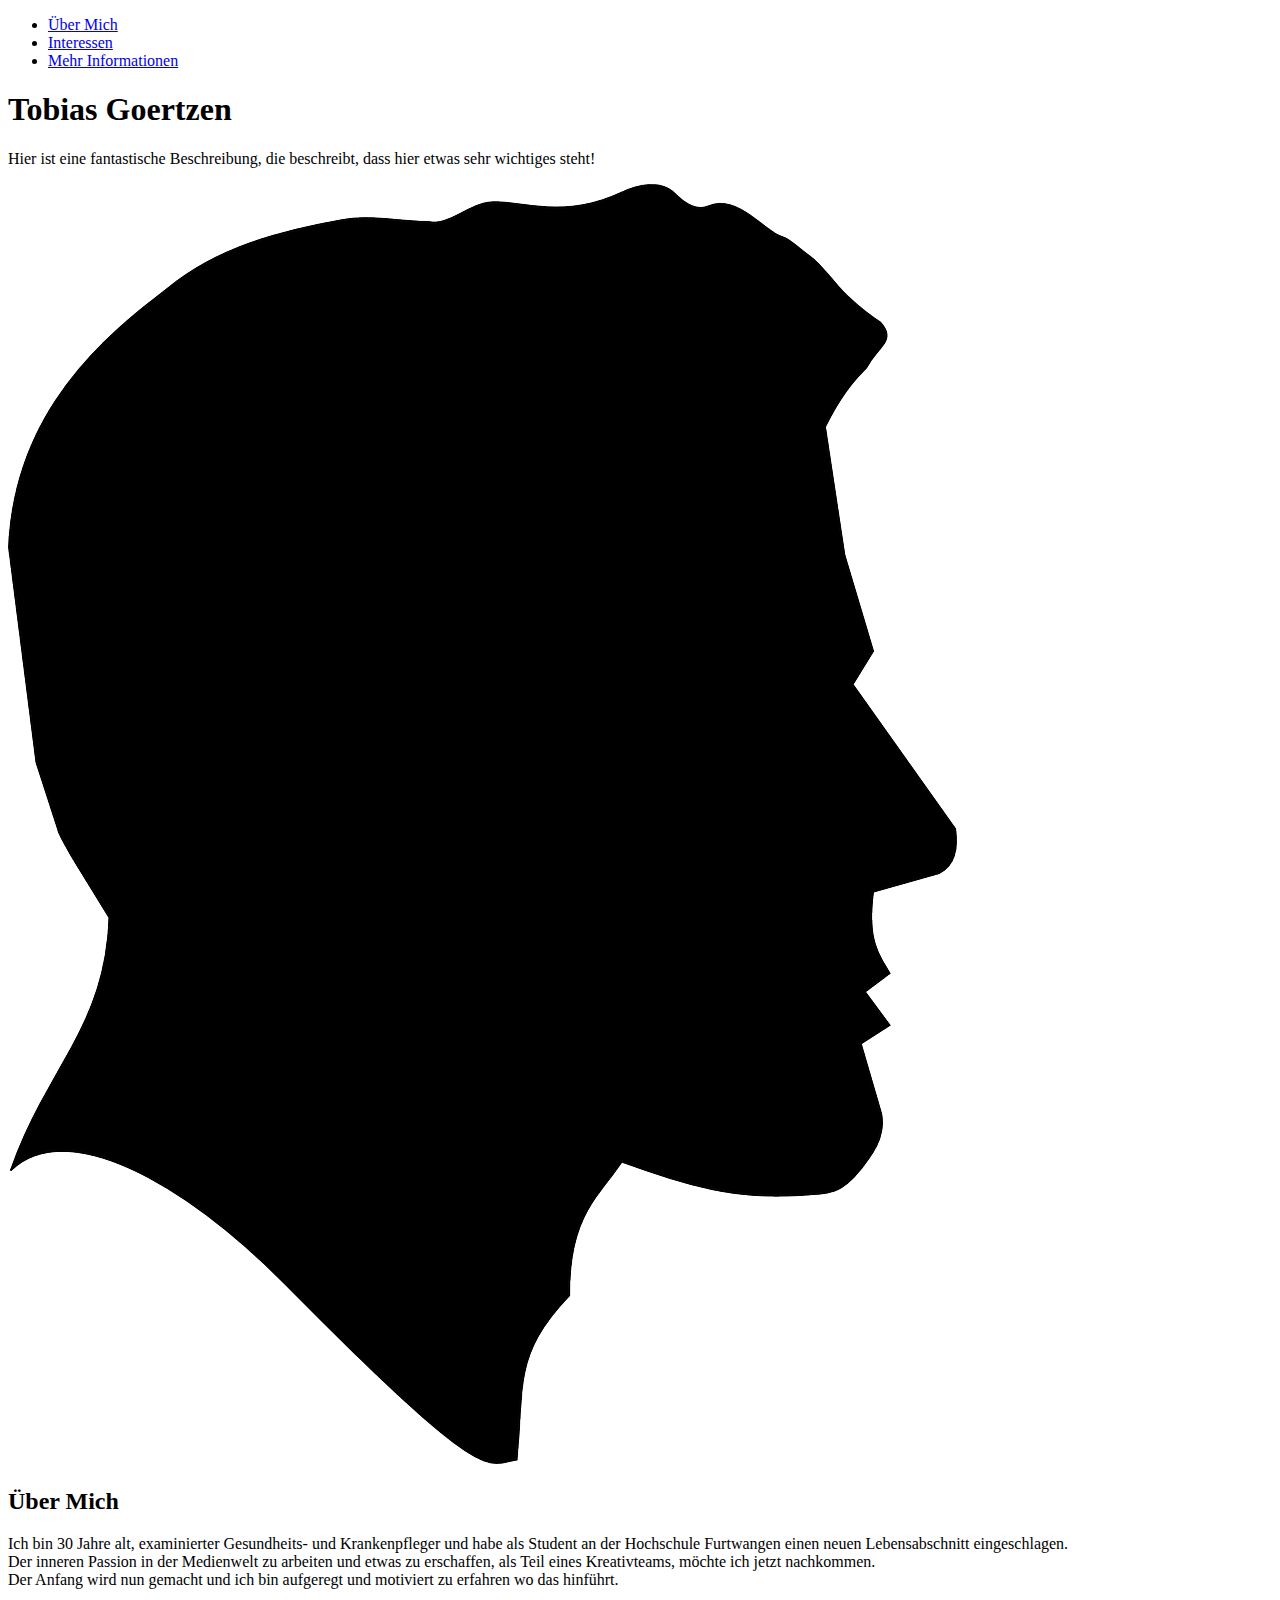
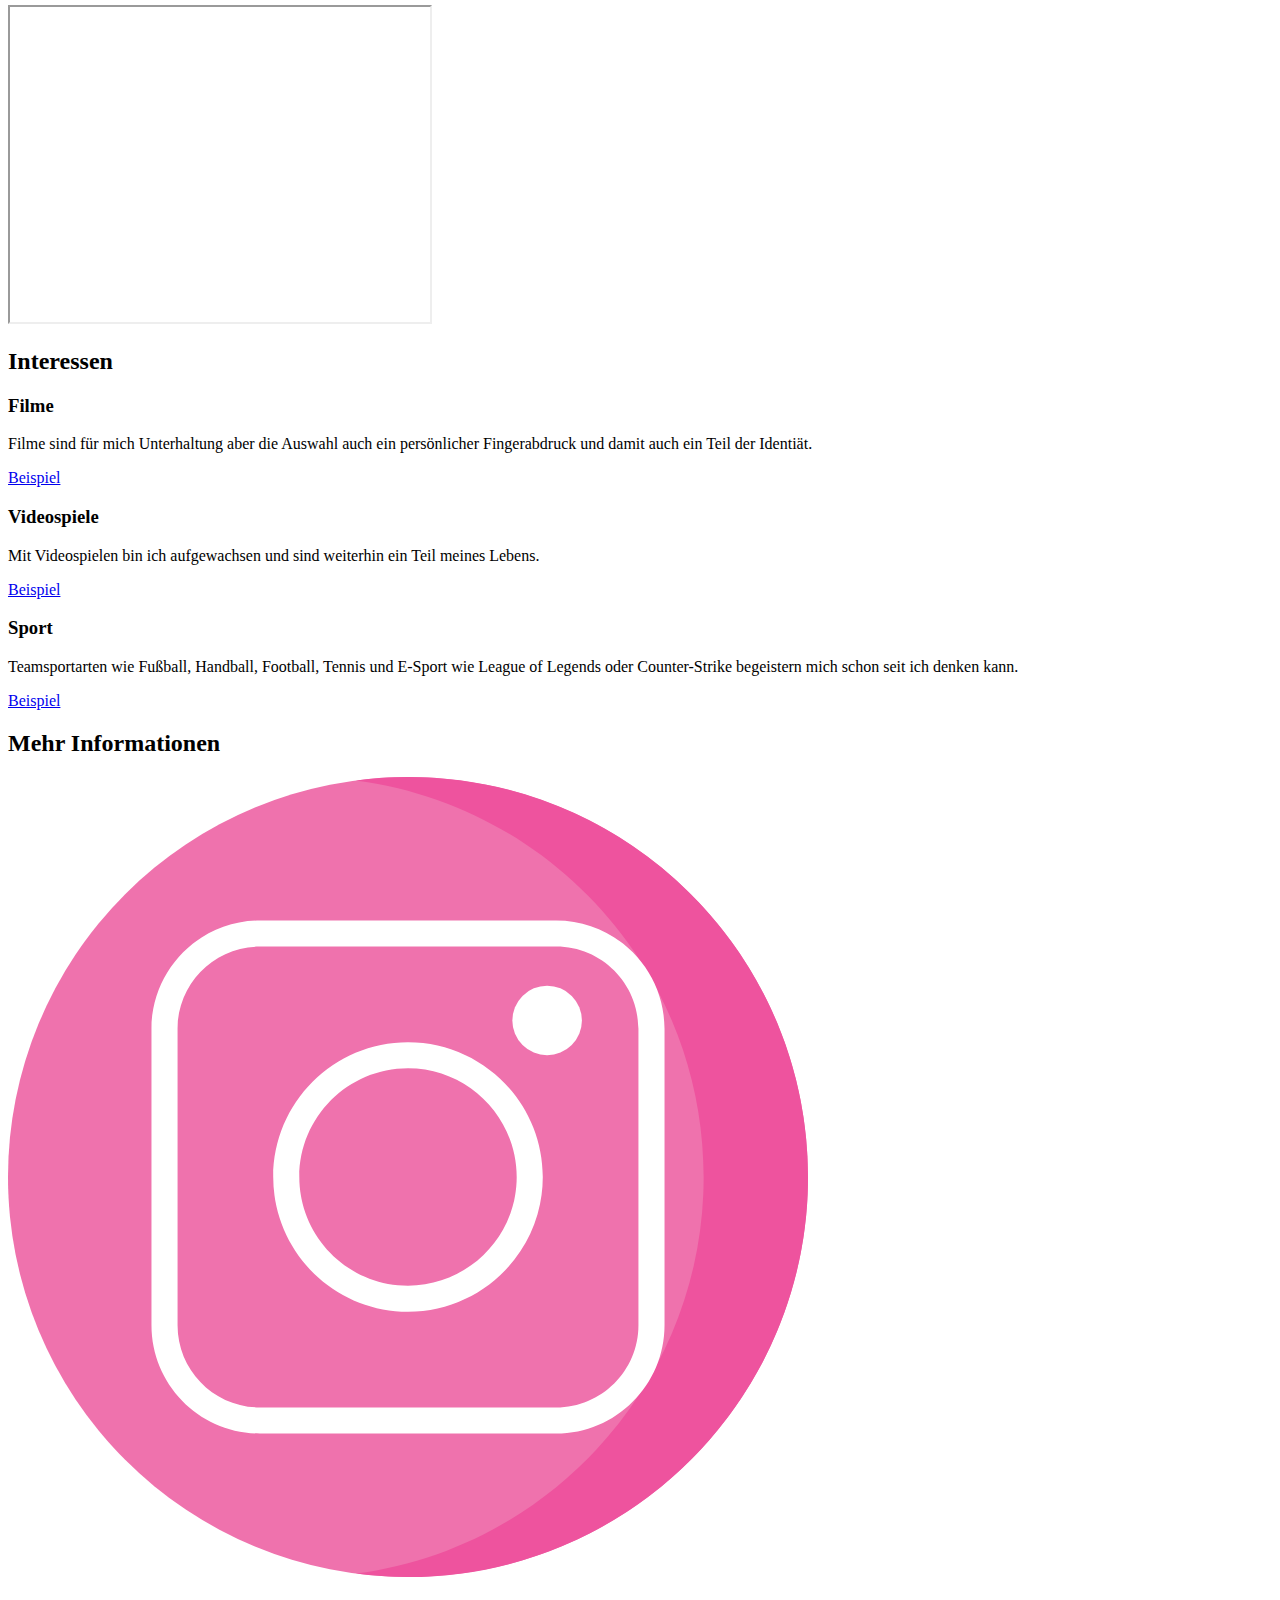
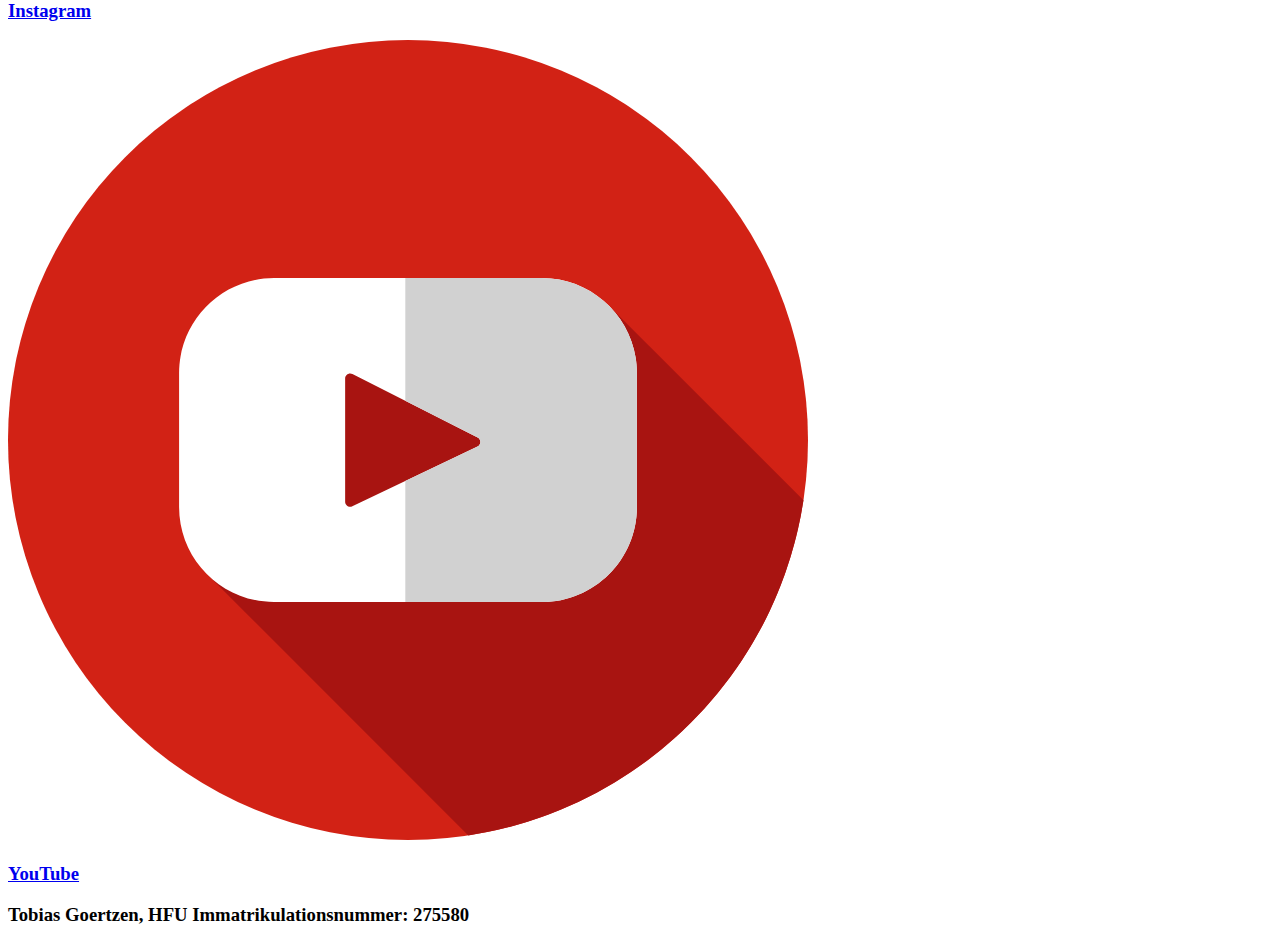
<file: index.html>
<!DOCTYPE html>
<html lang="en">
<head>
    <meta charset="UTF-8">
    <meta name="keywords" content="HTML, Portfolio, Vorstellung">
    <meta name="description" content="Portfolio">
    <meta name="author" content="Tobias Goertzen">
    <meta http-equiv="refresh" content="30">
    <meta name="viewport" content="width=device-width, initial-scale=1.0">
    <title>Startseite</title>
</head>
<body>
    <header>
        <div class="header_text"></div>
        <nav>
            <ul>
                <li><a href="#about_me_section">Über Mich</a></li>
                <li><a href="#services_section">Interessen</a></li>
                <li><a href="#more_information_section">Mehr Informationen</a></li>
            </ul>
        </nav>
        <h1>Tobias Goertzen</h1>
        <p class="subheading">Hier ist eine fantastische Beschreibung, die beschreibt, dass hier etwas sehr wichtiges steht!</p>
        <div class="circle"></div>
    </header>
    <section id="about_me_section">
        <img src="images/face-156456_1280.png" alt="">
        <div class="about_me_container">
            <h2>Über Mich</h2>
            <p>Ich bin 30 Jahre alt, examinierter Gesundheits- und Krankenpfleger und habe als Student an der Hochschule Furtwangen einen neuen Lebensabschnitt eingeschlagen.<br> Der inneren Passion in der Medienwelt zu arbeiten und etwas zu erschaffen, als Teil eines Kreativteams, möchte ich jetzt nachkommen. <br>Der Anfang wird nun gemacht und ich bin aufgeregt und motiviert zu erfahren wo das hinführt.</p>
            <iframe width="420" height="315" src="https://www.youtube.com/embed/mI4Wu0Hx3Vc?si=SgawfRs9wLjp8dt3?autoplay=1&mute=1"></iframe>
        </div>
    </section>
    <section id="services_section">
        <h2>Interessen</h2>
        <div class="flex_container">
            <div class="card">
                <h3>Filme</h3>
                <p>Filme sind für mich Unterhaltung aber die Auswahl auch ein persönlicher Fingerabdruck und damit auch ein Teil der Identiät.</p>
                <a href="https://www.youtube.com/watch?v=cU7QRZ0vOK4&t=124s">Beispiel</a>
            </div>
            <div class="card">
                <h3>Videospiele</h3>
                <p>Mit Videospielen bin ich aufgewachsen und sind weiterhin ein Teil meines Lebens.</p>
                <a href="https://www.youtube.com/watch?v=1OzoFq4Q3_c">Beispiel</a>
            </div>
            <div class="card">
                <h3>Sport</h3>
                <p>Teamsportarten wie Fußball, Handball, Football, Tennis und E-Sport wie League of Legends oder Counter-Strike begeistern mich schon seit ich denken kann.</p>
                <a href="https://www.youtube.com/watch?v=L6sbfskaTDQ&t=286s">Beispiel</a>
            </div>
        </div>
    </section>
    <footer id="more_information_section">
        <h2>Mehr Informationen</h2>
        <div class="grid_container">
            <div id="item1" class="grid_item">
                <img src="images/instagram-svgrepo-com.svg" alt="">
                <div>
                    <h3><a href="https://www.instagram.com/goer_tobi/">Instagram</a></h3>
                </div>
            </div>
            <div id="item2" class="grid_item">
                <img src="images/youtube-svgrepo-com.svg" alt="">
                <div>
                    <h3><a href="https://www.youtube.com/">YouTube</a></h3>
                </div>
                <div>
                    <h3>Tobias Goertzen, HFU Immatrikulationsnummer: 275580</h3>
                </div>
            </div>
        </div>
    </footer>
</body>
</html>
</file>
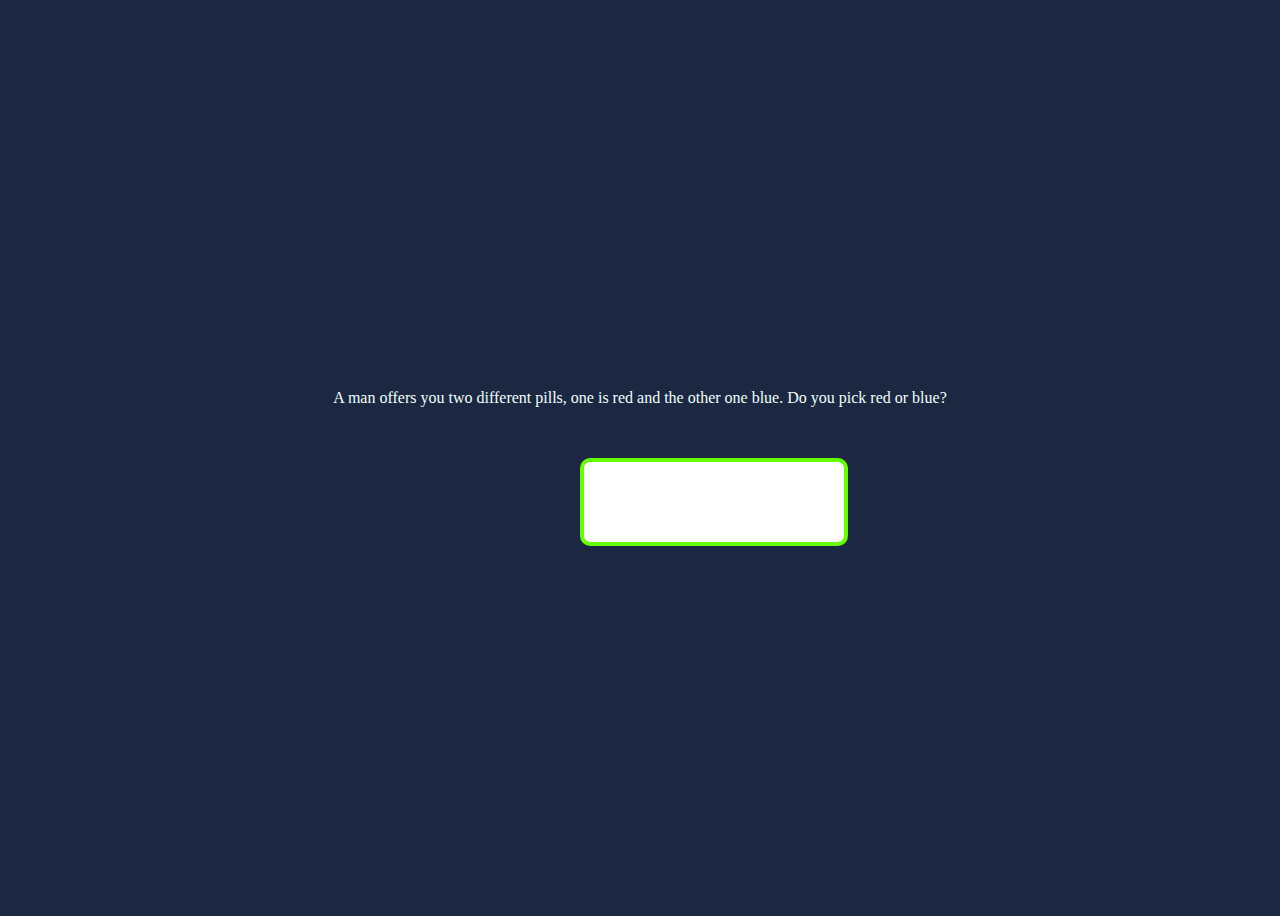
<file: Aufgabe 5/index.html>
<!DOCTYPE html>
<html lang="en">
<head>
    <meta charset="UTF-8">
    <meta name="viewport" content="width=device-width, initial-scale=1.0">
    <script defer src="script.js"></script>
    <link rel="stylesheet" href="style.css">
    <title>Document</title>
</head>
<body>
    <p id="output" >A man offers you two different pills, one is red and the other one blue. Do you pick red or blue?</p>
    <div class="inputForm__group">
        <label for="name" class="inputForm__label"></label>
        <input type="input" class="inputForm__field" />
    </div>
</body>
</html>
</file>
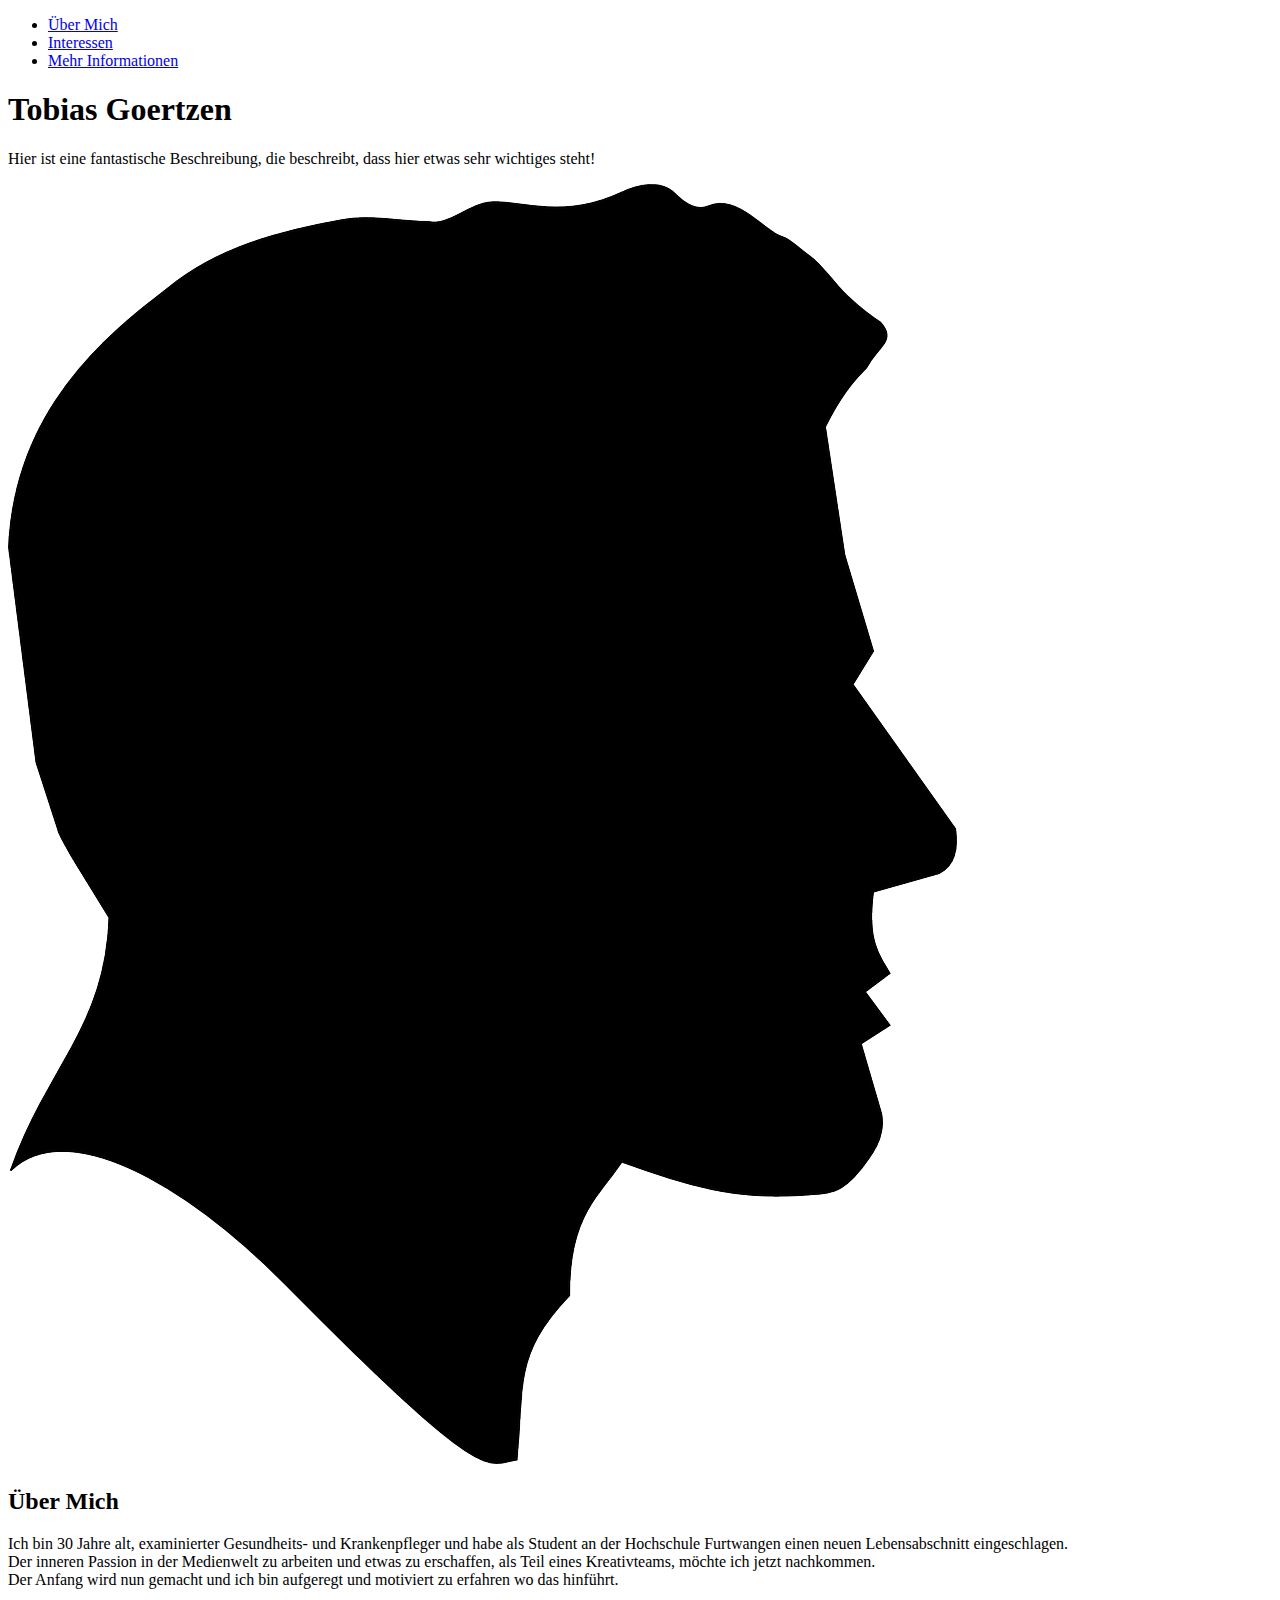
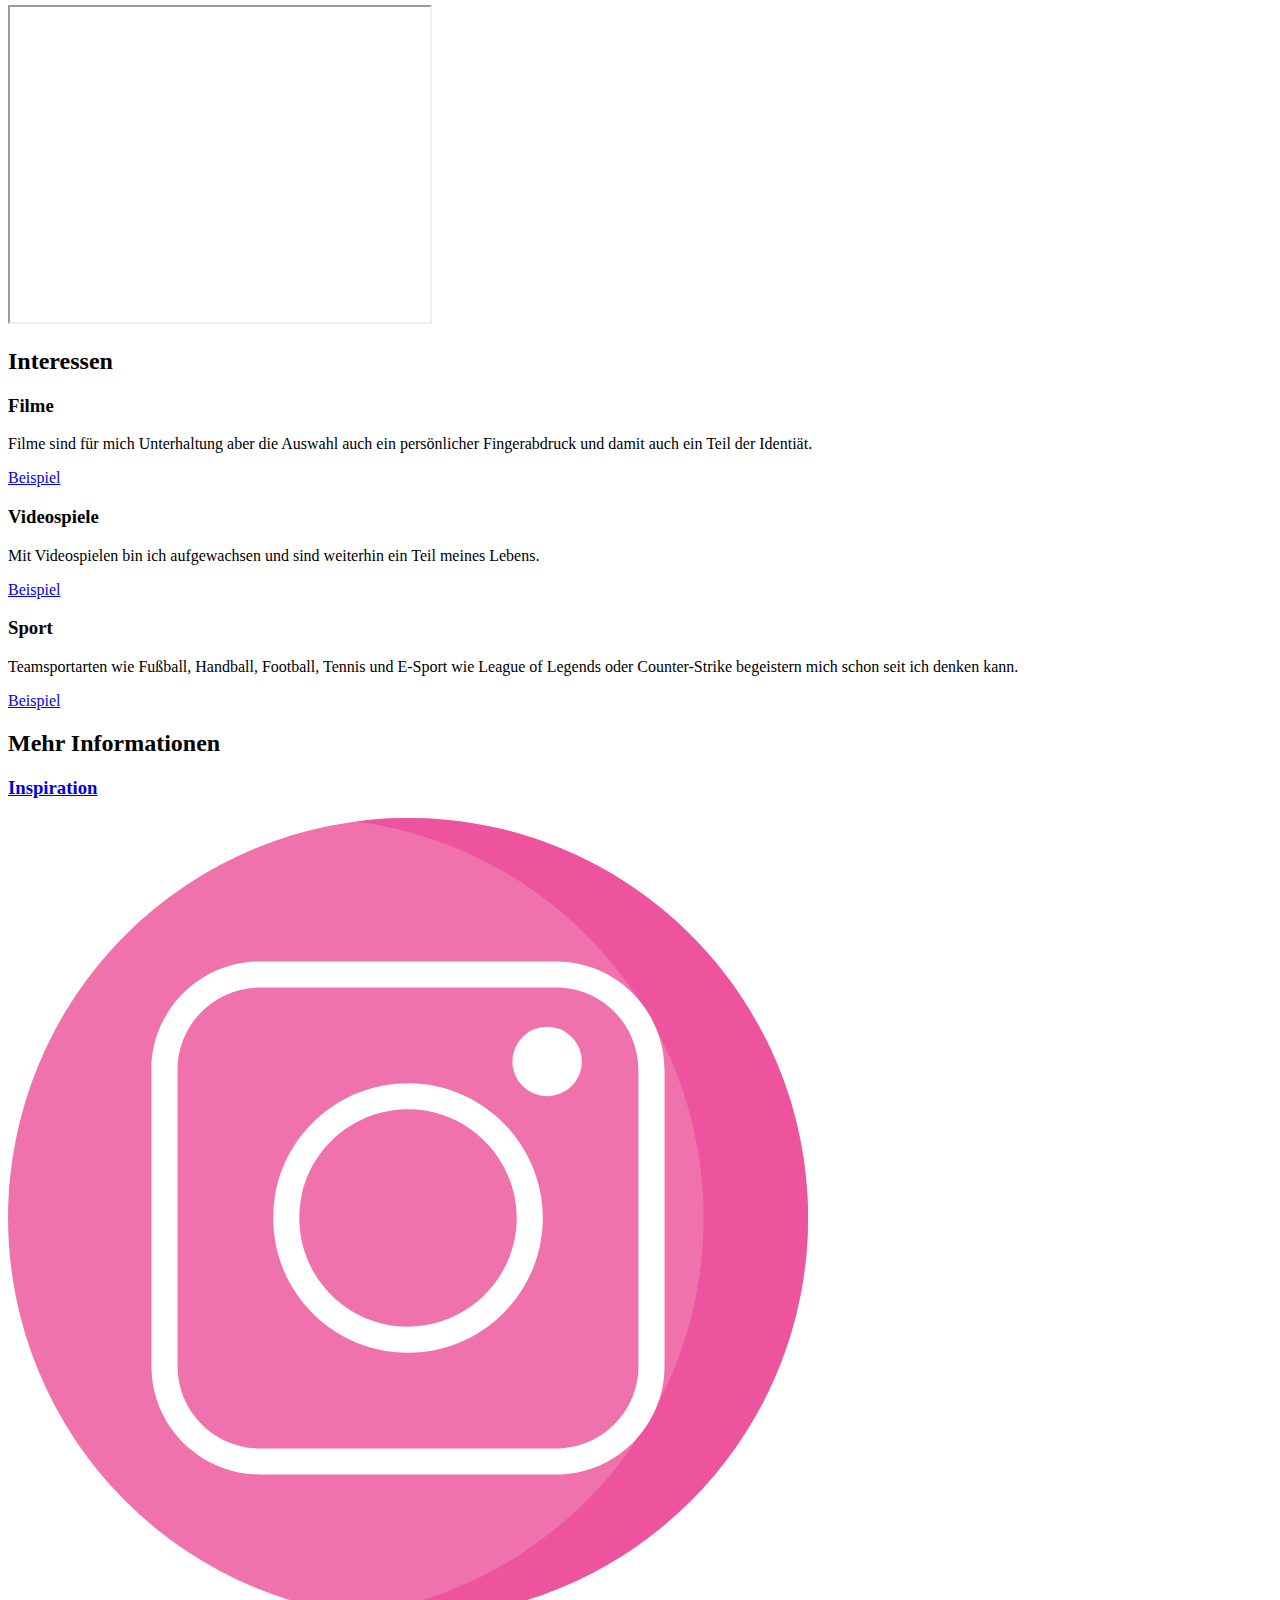
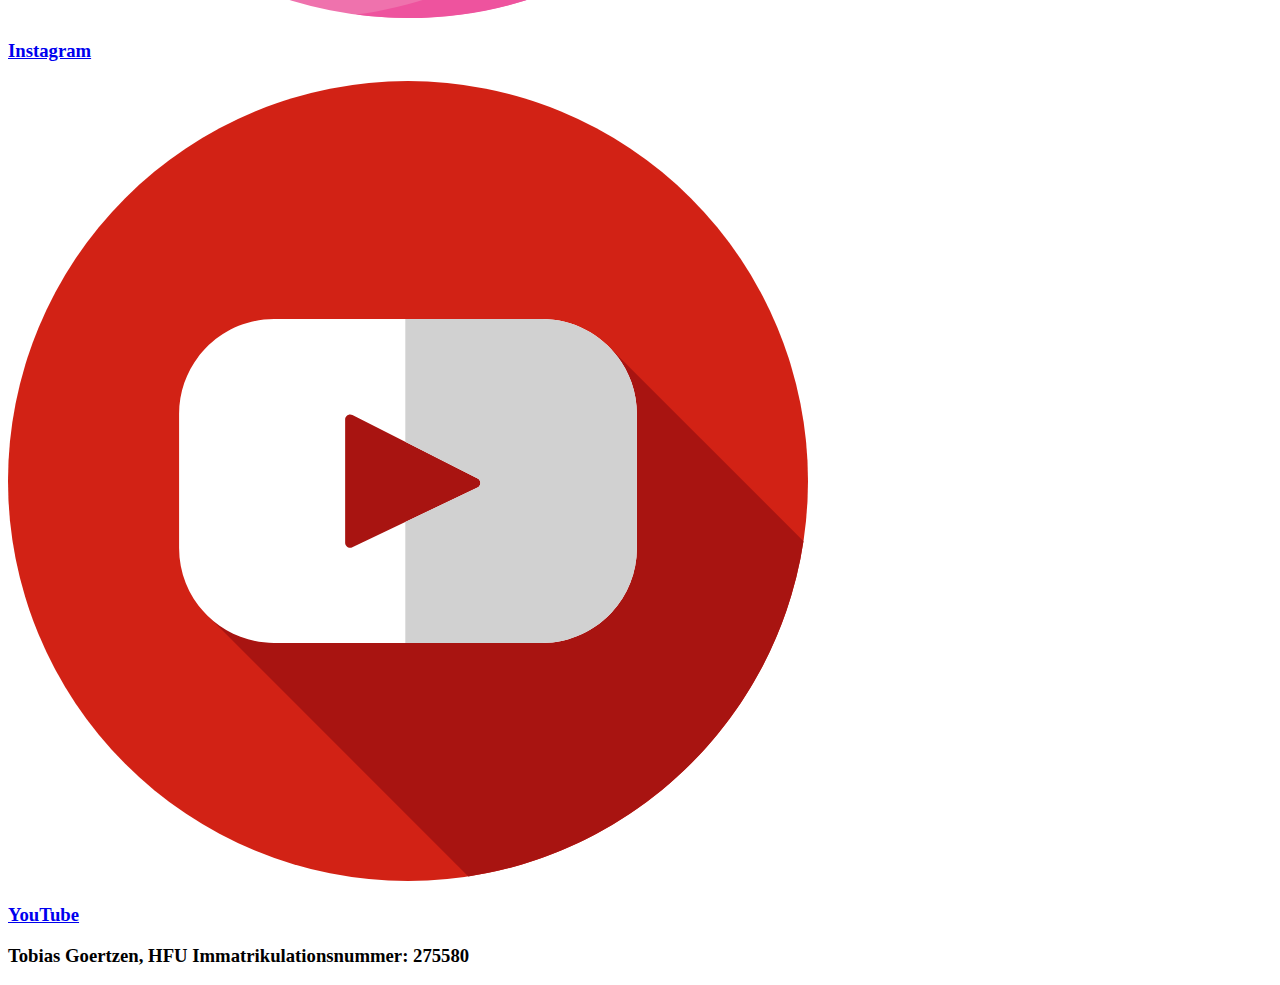
<file: Aufgabe1/index.html>
<!DOCTYPE html>
<html lang="en">
<head>
    <meta charset="UTF-8">
    <meta name="keywords" content="HTML, Portfolio, Vorstellung">
    <meta name="description" content="Portfolio">
    <meta name="author" content="Tobias Goertzen">
    <meta http-equiv="refresh" content="30">
    <meta name="viewport" content="width=device-width, initial-scale=1.0">
    <title>Startseite</title>
</head>
<body>
    <header>
        <div class="header_text"></div>
        <nav>
            <ul>
                <li><a href="#about_me_section">Über Mich</a></li>
                <li><a href="#services_section">Interessen</a></li>
                <li><a href="#more_information_section">Mehr Informationen</a></li>
            </ul>
        </nav>
        <h1>Tobias Goertzen</h1>
        <p class="subheading">Hier ist eine fantastische Beschreibung, die beschreibt, dass hier etwas sehr wichtiges steht!</p>
        <div class="circle"></div>
    </header>
    <section id="about_me_section">
        <img src="images/face-156456_1280.png" alt="">
        <div class="about_me_container">
            <h2>Über Mich</h2>
            <p>Ich bin 30 Jahre alt, examinierter Gesundheits- und Krankenpfleger und habe als Student an der Hochschule Furtwangen einen neuen Lebensabschnitt eingeschlagen.<br> Der inneren Passion in der Medienwelt zu arbeiten und etwas zu erschaffen, als Teil eines Kreativteams, möchte ich jetzt nachkommen. <br>Der Anfang wird nun gemacht und ich bin aufgeregt und motiviert zu erfahren wo das hinführt.</p>
            <iframe width="420" height="315" src="https://www.youtube.com/embed/mI4Wu0Hx3Vc?si=SgawfRs9wLjp8dt3?autoplay=1&mute=1"></iframe>
        </div>
    </section>
    <section id="services_section">
        <h2>Interessen</h2>
        <div class="flex_container">
            <div class="card">
                <h3>Filme</h3>
                <p>Filme sind für mich Unterhaltung aber die Auswahl auch ein persönlicher Fingerabdruck und damit auch ein Teil der Identiät.</p>
                <a href="https://www.youtube.com/watch?v=cU7QRZ0vOK4&t=124s">Beispiel</a>
            </div>
            <div class="card">
                <h3>Videospiele</h3>
                <p>Mit Videospielen bin ich aufgewachsen und sind weiterhin ein Teil meines Lebens.</p>
                <a href="https://www.youtube.com/watch?v=1OzoFq4Q3_c">Beispiel</a>
            </div>
            <div class="card">
                <h3>Sport</h3>
                <p>Teamsportarten wie Fußball, Handball, Football, Tennis und E-Sport wie League of Legends oder Counter-Strike begeistern mich schon seit ich denken kann.</p>
                <a href="https://www.youtube.com/watch?v=L6sbfskaTDQ&t=286s">Beispiel</a>
            </div>
        </div>
    </section>
    <footer id="more_information_section">
        <h2>Mehr Informationen</h2>
        <div>
            <h3><a href="http://127.0.0.1:5500/Aufgabe1/index2.html">Inspiration</a></h3>
        </div>
        <div class="grid_container">
            <div id="item1" class="grid_item">
                <img src="images/instagram-svgrepo-com.svg" alt="">
                <div>
                    <h3><a href="https://www.instagram.com/goer_tobi/">Instagram</a></h3>
                </div>
            </div>
            <div id="item2" class="grid_item">
                <img src="images/youtube-svgrepo-com.svg" alt="">
                <div>
                    <h3><a href="https://www.youtube.com/">YouTube</a></h3>
                </div>
                <div>
                    <h3>Tobias Goertzen, HFU Immatrikulationsnummer: 275580</h3>
                </div>
            </div>
        </div>
    </footer>
</body>
</html>
</file>
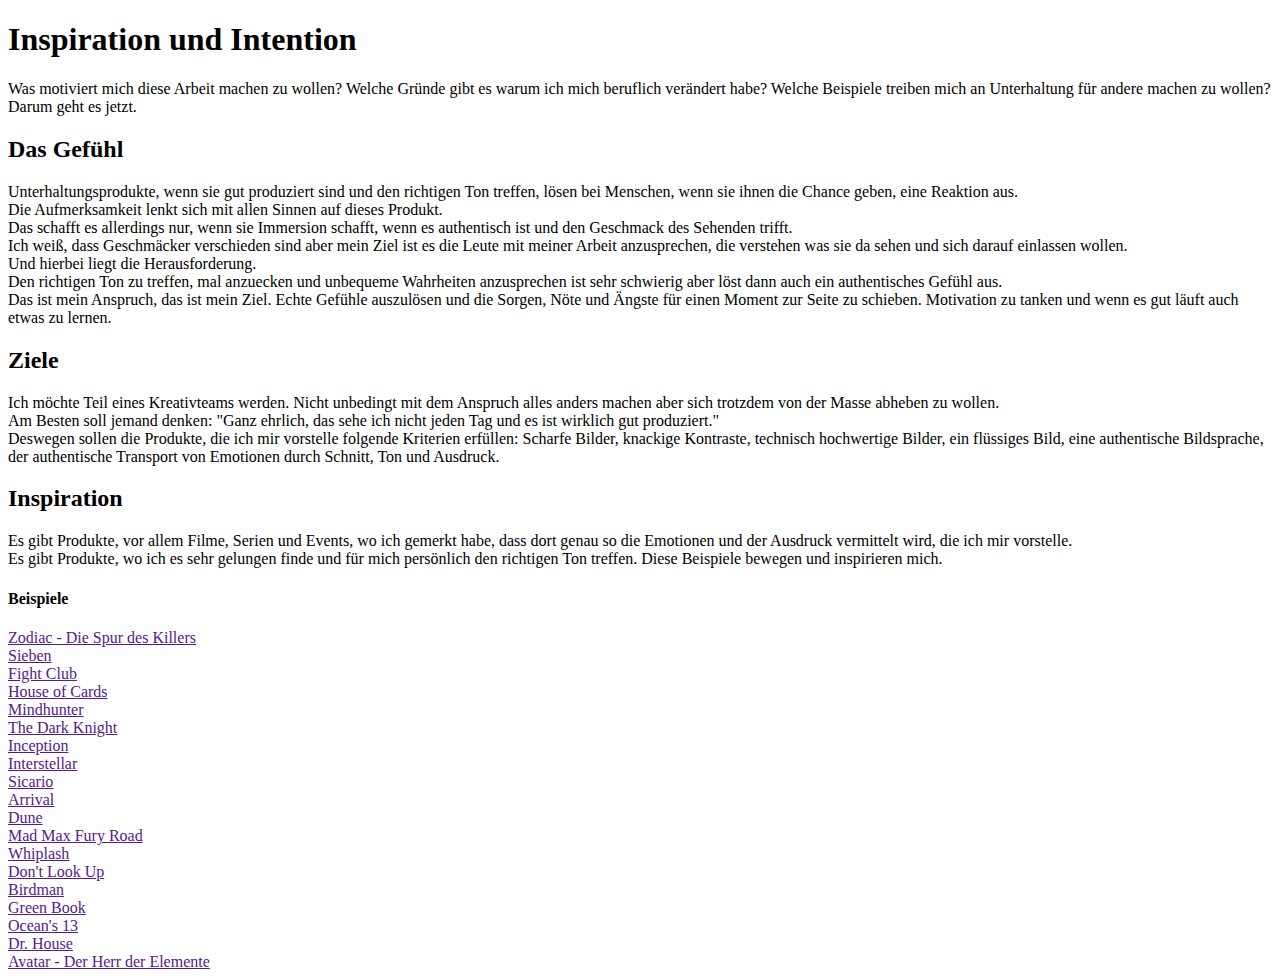
<file: Aufgabe1/index2.html>
<!DOCTYPE html>
<html lang="en">
<head>
    <meta charset="UTF-8">
    <meta http-equiv="refresh" content="30">
    <meta name="author" content="Tobias Goertzen">
    <meta name="description" content="Inspiration">
    <meta name="keywords" content="HTML, Portfolio, Vorstellung, Inspiration">
    <meta name="viewport" content="width=device-width, initial-scale=1.0">
    <title>Inspiration</title>
</head>
<body>
    <header>
        <div>
            <h1>Inspiration und Intention</h1>
            <p>Was motiviert mich diese Arbeit machen zu wollen? Welche Gründe gibt es warum ich mich beruflich verändert habe? Welche Beispiele treiben mich an Unterhaltung für andere machen zu wollen?<br>Darum geht es jetzt.
            </p>
        </div>
    </header>
    <section>
        <div>
            <h2>Das Gefühl</h2>
            <p>Unterhaltungsprodukte, wenn sie gut produziert sind und den richtigen Ton treffen, lösen bei Menschen, wenn sie ihnen die Chance geben, eine Reaktion aus. <br>Die Aufmerksamkeit lenkt sich mit allen Sinnen auf dieses Produkt. <br>Das schafft es allerdings nur, wenn sie Immersion schafft, wenn es authentisch ist und den Geschmack des Sehenden trifft. <br>Ich weiß, dass Geschmäcker verschieden sind aber mein Ziel ist es die Leute mit meiner Arbeit anzusprechen, die verstehen was sie da sehen und sich darauf einlassen wollen. <br>Und hierbei liegt die Herausforderung. <br>Den richtigen Ton zu treffen, mal anzuecken und unbequeme Wahrheiten anzusprechen ist sehr schwierig aber löst dann auch ein authentisches Gefühl aus. <br>Das ist mein Anspruch, das ist mein Ziel. Echte Gefühle auszulösen und die Sorgen, Nöte und Ängste für einen Moment zur Seite zu schieben. Motivation zu tanken und wenn es gut läuft auch etwas zu lernen.</p>
        </div>
        <div>
            <h2>Ziele</h2>
            <p>Ich möchte Teil eines Kreativteams werden. Nicht unbedingt mit dem Anspruch alles anders machen aber sich trotzdem von der Masse abheben zu wollen. <br>Am Besten soll jemand denken: "Ganz ehrlich, das sehe ich nicht jeden Tag und es ist wirklich gut produziert." <br>Deswegen sollen die Produkte, die ich mir vorstelle folgende Kriterien erfüllen: Scharfe Bilder, knackige Kontraste, technisch hochwertige Bilder, ein flüssiges Bild, eine authentische Bildsprache, der authentische Transport von Emotionen durch Schnitt, Ton und Ausdruck.</p>
        </div>
        <div>
            <h2>Inspiration</h2>
            <p>Es gibt Produkte, vor allem Filme, Serien und Events, wo ich gemerkt habe, dass dort genau so die Emotionen und der Ausdruck vermittelt wird, die ich mir vorstelle. <br>Es gibt Produkte, wo ich es sehr gelungen finde und für mich persönlich den richtigen Ton treffen. Diese Beispiele bewegen und inspirieren mich.</p>
            <h4>Beispiele</h4>
            <a href="">Zodiac - Die Spur des Killers</a><br>
            <a href="">Sieben</a><br>
            <a href="">Fight Club</a><br>
            <a href="">House of Cards</a><br>
            <a href="">Mindhunter</a><br>
            <a href="">The Dark Knight</a><br>
            <a href="">Inception</a><br>
            <a href="">Interstellar</a><br>
            <a href="">Sicario</a><br>
            <a href="">Arrival</a><br>
            <a href="">Dune</a><br>
            <a href="">Mad Max Fury Road</a><br>
            <a href="">Whiplash</a><br>
            <a href="">Don't Look Up</a><br>
            <a href="">Birdman</a><br>
            <a href="">Green Book</a><br>
            <a href="">Ocean's 13</a><br>
            <a href="">Dr. House</a><br>
            <a href="">Avatar - Der Herr der Elemente</a>
        </div>
    </section>
</body>
</html>
</file>
<file: Aufgabe 5/style.css>
body {
    background: #1c2841;
    display: flex;
    min-height: 100vh;
    justify-content: center;
    align-items: center;
    color: #f0ffff;
}
.inputForm__group {
    width: 680px;
}
.inputForm__field {
    position: absolute;
    width: 200px;
    left: 580px;
    outline: none;
    font-size: 2.2em;
    padding: 0 30px;
    line-height: 80px;
    border-radius: 10px;
    border: 2px solid #f0ffff;
    background: trasparent;
    z-index: 1111;
    border: 4px solid #66ff00;
}

#output {
    position: absolute;
    height: 200px;
    line-height: 80px;
}
</file>
